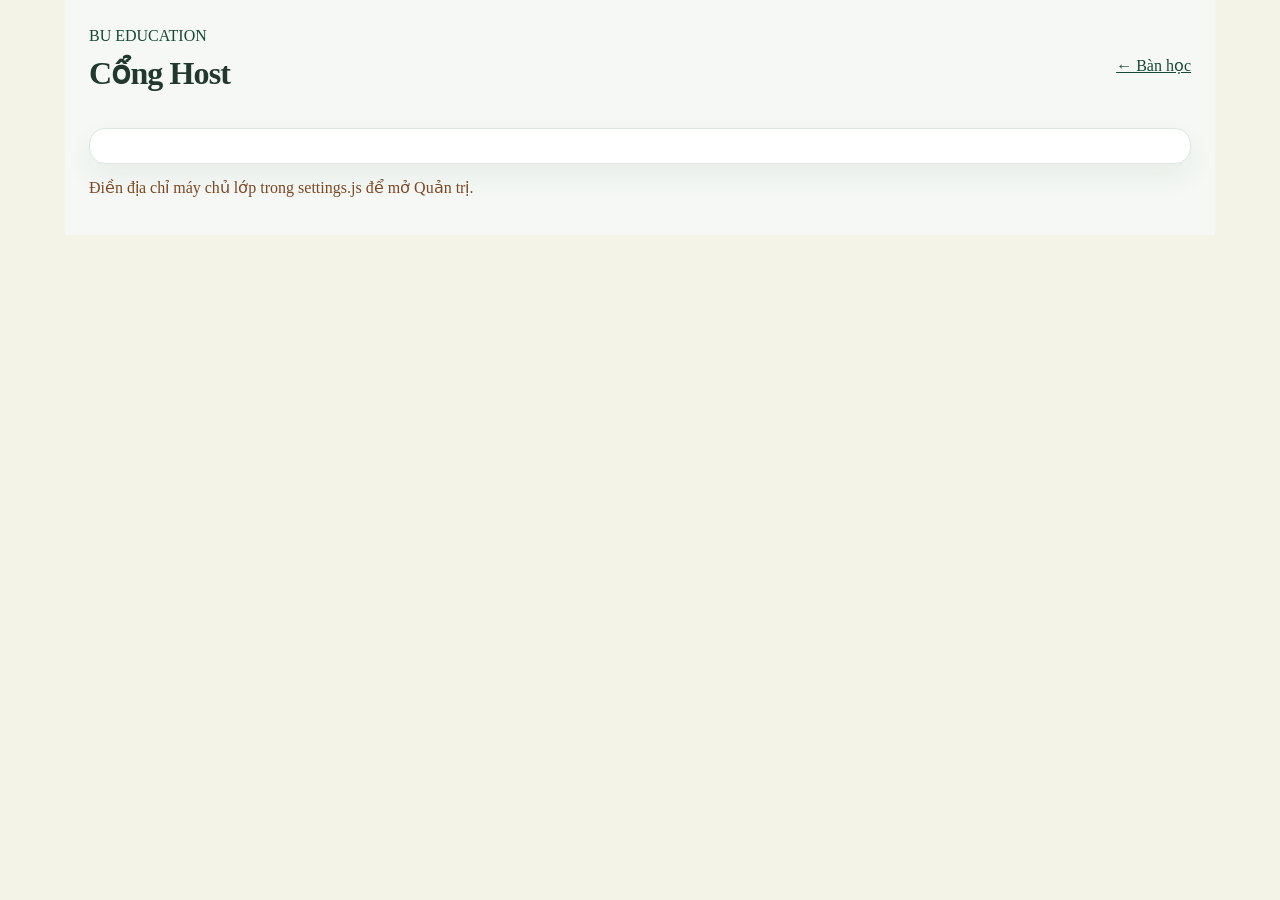
<file: admin.html>
<!doctype html>
<html lang="vi">
<head>
<meta charset="utf-8"><meta name="viewport" content="width=device-width,initial-scale=1">
<meta name="referrer" content="no-referrer"><title>Cổng Host · Bu Education</title>
<style>
:root{color:#233a2d;background:#f3f3e8;font:15px/1.5 system-ui,sans-serif}*{box-sizing:border-box}
[hidden]{display:none!important}body{max-width:1150px;margin:auto;padding:24px}h1,h2,h3,p{margin:0 0 10px}
header{display:flex;align-items:center;justify-content:space-between;gap:10px;margin-bottom:20px}
a{color:#275a42}section{background:#fffdf5;border:1px solid #d5e0ce;border-radius:12px;padding:17px;margin:12px 0}
form,fieldset{display:grid;gap:9px;border:0;padding:0;margin:0}label{display:grid;gap:4px;font-weight:620}
input:not([type=checkbox]),select,button{font:inherit;border:1px solid #b7c9b3;border-radius:7px;padding:7px 10px;color:inherit;background:#fffdf6}
button{background:#e2eee0;cursor:pointer;font-weight:700}button:disabled{opacity:.5;cursor:default}
strong{color:#244f36}button.main{background:#2f6547;color:white;border-color:#2f6547}
fieldset legend{font-weight:740;margin-bottom:6px}.grid{display:grid;grid-template-columns:repeat(auto-fit,minmax(245px,1fr));gap:14px}
.row{display:flex;flex-wrap:wrap;align-items:center;gap:8px;margin:8px 0}.row label,.choice label{display:inline-flex;align-items:center}
.file-list{display:grid;gap:6px;max-height:380px;overflow:auto;padding:4px}
.choice{display:flex;align-items:flex-start;gap:8px;border:1px solid #e3e8db;background:#f8faf1;border-radius:8px;padding:6px}
.choice span{min-width:0;overflow-wrap:anywhere}.choice button{padding:3px 7px}.muted{color:#4c6755}.status{color:#7b4824}
#issued{overflow-wrap:anywhere}details{margin:6px 0;border-bottom:1px solid #dce5d7;padding:5px}summary{cursor:pointer}
dialog{border:1px solid #b3c8b2;background:#fffdf5;border-radius:12px;max-width:min(92vw,590px);width:590px}
dialog::backdrop{background:#18372966}input[type=number]{width:83px}@media(max-width:560px){body{padding:13px}}
</style>
<link rel="stylesheet" href="theme.css?v=2">
<link rel="stylesheet" href="learning.css?v=2">
<link rel="stylesheet" href="workbook.css?v=1">
</head>
<body class="admin-page">
<header><div><span class="muted">BU EDUCATION</span><h1>Cổng Host</h1></div><a href="index.html">← Bàn học</a></header>
<section id="teacherLogin">
 <form id="login"><label>Mật khẩu quản trị<input name="password" type="password" autocomplete="current-password" required maxlength="180"></label>
 <button class="main">Đăng nhập</button></form>
</section>
<p id="status" class="status" role="status"></p>
<div id="workspace" hidden>
 <nav class="admin-tabs" aria-label="Quản lý"><button type="button" data-host-area="class" aria-pressed="true">Học viên online</button>
 <button type="button" data-host-area="study" aria-pressed="false">Người dùng tự học</button></nav>
 <section id="hostStudy" hidden>
 <h2>Người dùng tự học</h2>
 <div class="row"><label>Tìm tên<input type="search" id="hostStudySearch"></label><label>Khối lớp<select id="hostStudyGrade"></select></label>
 <button id="reloadStudy" type="button">Làm mới</button></div>
 <div id="hostStudyList" class="host-users-table"></div></section>
 <div id="hostClass">
 <div class="grid">
  <section><h2>Tạo lớp</h2><form id="newRoom"><label>Tên lớp<input name="name" required maxlength="70" placeholder="Toán 8 · Nhóm thứ Ba"></label>
    <label>Khối<select name="grade" id="newGrade"></select></label><button>Tạo lớp</button></form></section>
  <section><h2>Cấp mật khẩu lớp</h2><form id="newStudent"><label>Lớp<select name="roomId" required></select></label>
    <label>Tên học sinh<input name="name" required maxlength="70"></label><button>Cấp mật khẩu</button></form>
    <output id="issued"></output></section>
 </div>
 <section><label>Lớp đang quản lý<select id="room"></select></label><div id="students"></div></section>
 <div id="roomWorkspace" hidden>
  <section><label>Chương<select id="chapter"></select></label></section>
  <section><h2>Kho tài liệu Drive</h2>
    <div class="row"><button id="sync">Đồng bộ ngay</button><span id="syncStatus" class="muted"></span></div>
    <div class="row"><label>Tìm file <input type="search" id="findFiles" placeholder="Tên PDF, video hoặc ghi chú"></label>
      <label>Loại <select id="fileKind"><option value="">Tất cả</option><option>PDF</option><option>Video</option><option>Ghi chú</option></select></label>
      <label><input type="checkbox" id="unplaced" checked> Chưa xếp chương</label></div>
    <div class="file-list" id="files"></div>
    <form id="place" style="margin-top:10px"><label>Tên buổi học<input name="session" required maxlength="80" placeholder="Buổi 01 · Ôn công thức"></label>
      <button>Gắn vào chương đang chọn</button></form>
    <h3 style="margin-top:12px">Tài liệu trong chương</h3><div id="placed"></div>
  </section>
  <section><h2>Giao bài từ ngân hàng</h2>
    <form id="assignment">
      <label>Tên bài<input name="title" required maxlength="120" placeholder="Luyện tập sau buổi 01"></label>
      <div class="row"><label>Giao cho <select name="studentId" id="assignmentStudent"></select></label><label>Hạn nộp <input name="due" type="date"></label></div>
      <div class="row"><label>Dạng câu <select id="questionType"><option value="">Tổng hợp</option><option value="mcq">Chọn đáp án</option><option value="tf">Đúng / Sai</option><option value="short">Trả lời ngắn</option></select></label>
        <label><input type="checkbox" value="recognize" data-level> Nhận biết</label><label><input type="checkbox" value="apply" data-level> Vận dụng</label><label><input type="checkbox" value="trap" data-level> Dễ sai</label></div>
      <div class="row"><label>Số câu <input id="assignmentCount" type="number" min="1" max="20" value="6"></label><button id="pick" type="button">Tạo đề mẫu</button><span id="picked"></span></div>
      <div id="bank" class="file-list"></div>
      <button class="main">Giao bài đã chọn</button>
    </form>
    <h3 style="margin-top:14px">Bài đã giao và kết quả</h3><div id="assignments"></div>
  </section>
 </div>
</div>
</div>
<dialog id="moveMaterial" aria-labelledby="moveTitle">
 <h2 id="moveTitle">Chuyển tài liệu</h2><form id="moveMaterialForm">
 <label>Chương<select name="chapter" required></select></label>
 <label>Buổi<input name="session" maxlength="80" required></label>
 <label>Thứ tự<input name="order" type="number" min="1" max="999" required></label>
 <div class="row"><button id="cancelMove" type="button">Hủy</button><button class="main">Lưu vị trí</button></div></form>
</dialog>
<script src="settings.js?v=2"></script><script src="data/curriculum.js"></script><script src="class-api.js"></script><script src="math.js?v=4"></script><script src="admin.js?v=3"></script>
</body>
</html>
</file>
<file: theme.css>
@font-face {
  font-family: Inter;
  src: url("assets/Inter.woff") format("woff");
  font-weight: 100 900;
  font-display: swap;
}
@font-face {
  font-family: "STIX Two Text";
  src: url("assets/STIXTwoText.woff") format("woff");
  font-weight: 400 700;
  font-display: swap;
}
@font-face {
  font-family: "STIX Two Text";
  src: url("assets/STIXTwoText-Italic.woff") format("woff");
  font-weight: 400 700;
  font-style: italic;
  font-display: swap;
}
:root {
  --ui-font: Inter, "Segoe UI", system-ui, sans-serif;
  --math-font: "STIX Two Text", "Cambria Math", Georgia, serif;
  --bg: #f7f6f0;
  --paper: #fff;
  --ink: #1b2442;
  --muted: #52607a;
  --stroke: #2c3964;
  --mint: #edf0ff;
  --green: #394bb4;
  --line: #dce0eb;
  --shadow: 0 10px 32px #28345f0b;
  --indigo: #394bb4;
  --indigo-dark: #29398d;
  --indigo-soft: #edf0ff;
  --violet-ink: #3e4794;
  --surface: #f7f8ff;
  --lemon: #edf28e;
  --warm: #fff6d9;
  color-scheme: light;
}
body { font-family: var(--ui-font); color: var(--ink); background: var(--bg); }
button, input, select, textarea { font: inherit; }
h1,h2,h3,h4,h5 { font-family: var(--ui-font); letter-spacing: -.027em; color: var(--ink); }
.sub,small,.eyebrow { color: var(--muted); }
button:focus-visible,input:focus-visible,select:focus-visible,textarea:focus-visible,summary:focus-visible,a:focus-visible {
  outline: 3px solid #5968d2;
  outline-offset: 3px;
}
.btn,.form-wrap .btn {
  background: var(--indigo); color: #fff; border: 1px solid var(--indigo);
  border-radius: 12px; box-shadow: 0 5px 12px #283d9b26;
  font-weight: 700; min-height: 46px;
}
.btn:hover:not(:disabled),.form-wrap .btn:hover:not(:disabled) {
  background: var(--indigo-dark); border-color: var(--indigo-dark);
}
.btn.secondary,.round {
  background: var(--paper); color: var(--indigo-dark); border-color: var(--line);
  box-shadow: none;
}
.btn.secondary:hover:not(:disabled),.round:hover { background: var(--indigo-soft); }
.card,.stat,.question-card,.quiz-palette,.form-card {
  background: var(--paper); border: 1px solid var(--line); box-shadow: var(--shadow);
}
.login-header,.sidebar { background: var(--paper); border-color: var(--line); }
.login-header { padding-inline: max(20px,calc((100% - 1160px) / 2)); }
.brand { gap: 11px; }
.brandmark { background: #2d3f8e; color: var(--lemon); }
.brand-name { color: #26345e; font-weight: 760; letter-spacing: -.05em; }
.login-header>.eyebrow { background: var(--indigo-soft); color: var(--violet-ink); }

.login-body {
  max-width: 1208px; gap: 24px; align-items: stretch;
  grid-template-columns: minmax(0,1.24fr) minmax(340px,.76fr);
  padding-top: clamp(28px,5vw,65px);
}
.login-art,.hero {
  background: linear-gradient(145deg,#f2f1ff 4%,#e7ecff 68%,#dde6ff);
  color: var(--ink); border: 1px solid #d8def5;
  box-shadow: var(--shadow);
}
.login-art::before,.hero::before {
  opacity: .65; background-size: 32px 32px;
  background-image: linear-gradient(#7385bd24 1px,transparent 1px),linear-gradient(90deg,#7385bd24 1px,transparent 1px);
}
.login-art { min-height: 495px; overflow: hidden; }
.login-copy { padding: clamp(25px,4vw,47px) clamp(24px,4vw,47px) 0; }
.login-copy .eyebrow { color: var(--violet-ink); }
.login-art h1 {
  font-size: clamp(35px,4.5vw,64px); line-height: 1.08;
  letter-spacing: -.07em; color: #1c2a56; margin-top: 13px; font-weight: 760;
}
.login-art h1 span { color: var(--indigo); }
.login-art p,.hero-copy p { color: #4b5878; }
.login-illustration { width: min(100%,450px); padding: 1px 22px 21px; }
.login-form {
  display: flex; flex-direction: column; justify-content: center;
  background: var(--paper); border-color: var(--line);
  padding: clamp(24px,3.6vw,40px); box-shadow: var(--shadow);
}
.form-wrap h2 { color: #1b2a53; }
.field label,.class-login label { color: var(--ink); font-weight: 650; }
.field input,.field select,.field textarea,.toolbar input,.toolbar select,.chapter-search input,
.scope-field select,.class-login input,.class-assignment input:not([type=radio]) {
  background: #fff; border-color: #d3daed; color: var(--ink);
}
.online-entry {
  display: flex; align-items: center; gap: 11px; text-align: left; width: 100%;
  padding: 13px 0 0; margin-top: 12px; border-top: 1px solid var(--line);
  color: var(--indigo-dark);
}
.online-entry .entry-icon,.online-emblem {
  display: grid; place-items: center; flex: 0 0 39px; width: 39px; height: 39px;
  border-radius: 11px; background: var(--indigo-soft); color: var(--indigo);
}
.online-entry .entry-text { display: grid; gap: 2px; flex: 1; }
.online-entry strong { font-weight: 700; }
.online-entry small { color: var(--muted); font-size: 12px; }
.online-entry:hover strong { text-decoration: underline; text-underline-offset: 3px; }
.teacher-link { color: var(--indigo-dark); margin-top: 13px; }

.sidebar .brand { flex-shrink: 0; }
.navitem { color: #4b5571; }
.navitem.active { background: var(--indigo-soft); color: var(--indigo-dark); border-color: #e1e6ff; }
.navitem:hover:not(.active) { background: #f4f5fb; color: var(--indigo-dark); }
.navitem[data-page="online"] { color: var(--indigo-dark); }
.avatar { background: #e8ecff; color: var(--indigo-dark); }
.profile button { color: var(--muted); }
.hero { min-height: 224px; }
.hero h1 { color: #1e2c58; }
.home-grade { background: var(--lemon); color: #344120; }
.daily { color: #3e4d74; }
.daily-track { background: #d0d9f4; }
.daily-track span,.quiz-progress div { background: #5366cf; }
.quiz-progress { background: #e9ecfa; }
.stat-icon,.stat:nth-child(3) .stat-icon { color: var(--indigo); background: var(--indigo-soft); }
.stat:nth-child(2) .stat-icon { color: #65511d; background: var(--warm); }
.resume,.assignment { background: #fff8e5; border-color: #ebddad; }
.resume-icon { color: #65511d; background: #f7ebba; }
.chapter-list-head h2,.chapter-card h3,.picker-head h2 { color: var(--ink); }
.chapter-search span { color: var(--muted); }
.chapter-card { border-color: var(--line); box-shadow: 0 3px 12px #28345f08; }
.chapter-card:hover,.chapter-card.selected { background: #fbfcff; border-color: #abb6ed; }
.chapter-index {
  display: inline-flex; width: auto; padding-inline: 9px; min-width: 0;
  font: 650 11px/1 var(--ui-font); color: var(--violet-ink); background: var(--indigo-soft);
}
.chapter-percent,.chapter-meta { color: var(--muted); }
.chapter-actions { border-color: #edf0f6; }
.chapter-actions button { color: var(--indigo-dark); border-color: var(--line); background: #fff; }
.chapter-actions button:last-child { border-color: #dce3ff; background: var(--indigo-soft); }
.chapter-actions button:hover { border-color: #b1bdf4; background: #e7ecff; }
.tag,.badge,.level,.timer { background: var(--indigo-soft); color: var(--violet-ink); font-family: var(--ui-font); }
.level.extension,.trap-chip { background: var(--warm); color: #6e5318; }
.question-card .qprompt { color: var(--ink); font-weight: 590; }
.option,.tf-row,.short-input { background: var(--paper); border-color: var(--line); }
.option:hover:not(:disabled),.option.selected,.tf-choices button.selected { background: var(--indigo-soft); border-color: #9caaeb; color: var(--indigo-dark); }
.letter,.palette button { background: #f0f2fd; color: var(--indigo-dark); border-color: var(--line); }
.palette button.current { color: #fff; background: var(--indigo); border-color: var(--indigo); }
.palette button.answered:not(.current) { background: #e6f4ec; color: #1c5f45; }
.palette button.wrong-answer:not(.current) { background: #fcebe8; color: #8a4235; }
.hint-box,.explanation { background: var(--surface); border-color: var(--line); color: var(--ink); }
.hint-button,.retry-lesson,.class-exam,.picker-tabs button[aria-selected=true] { color: var(--indigo-dark); }
.feedback p,.feedback.bad p { color: var(--ink); }
.result-score,.score-pill,.result-review button.active { background: var(--indigo-soft); color: var(--indigo-dark); }
.result-score b { color: var(--indigo-dark); }
.picker-head,.chapter-picker.lesson-picker { background: var(--paper); border-color: var(--line); }
.chapter-picker[open]::backdrop,.online-dialog::backdrop { background: #17234c69; }
.picker-head .eyebrow,.picker-tabs button,.scope-field label { color: var(--muted); }
.picker-tabs button[aria-selected=true] { border-color: var(--indigo); }
.segment-btn { color: var(--muted); border-color: var(--line); }
.segment-btn:hover:not(:disabled),.segment-btn.active,.level-choices .segment-btn.active {
  color: var(--indigo-dark); background: var(--indigo-soft); border-color: #aab6f0;
}
.saved-runs button,.saved-runs summary { color: var(--indigo-dark); }
.theory-open #pickerBody { background: #fafbff; }
.outline { color: var(--ink); font-family: var(--ui-font); line-height: 1.65; }
.outline .paper-card,.outline-method[open] { background: var(--paper); border-color: var(--line); }
.outline-heading { color: var(--ink); border-color: var(--line); }
.outline-heading > span,.outline .paper-index { background: #e8ecff; color: var(--indigo-dark); }
.outline .paper-heading { background: #f1f3ff; color: var(--ink); border-color: var(--line); }
.outline .outline-method summary.paper-heading:hover { background: #e8edff; }
.paper-index abbr,.paper-rule h5,.paper-method-label,.outline-example h5,.outline-practice h5 { color: var(--indigo-dark); }
.outline-formula,.outline-example,.outline-table thead {
  background: var(--indigo-soft); color: #2a365f; border-color: #8f9ee3;
}
.outline-table th,.outline-table td { border-color: var(--line); }
.outline-table tbody th { color: var(--ink); }
.outline .paper-figures .study-visual,.reasoning-diagram { background: var(--surface); border-color: var(--line); }
.outline .study-visual figcaption,.study-visual figcaption strong,.paper-more,.outline-sources { color: var(--muted); }
.outline-practice,.outline-caution { background: #fff8e4; border-color: #eadfbc; color: var(--ink); }
.outline-practice details > summary,.outline-sources a { color: var(--indigo-dark); }
.paper-steps > li::before { background: var(--indigo-soft); border-color: #d8def8; color: var(--indigo-dark); }
.method-chevron { border-color: var(--violet-ink); }
.diagram-label,.study-visual svg text,.figure svg text,.login-illustration text,.hero-art text { font-family: var(--math-font); }
svg .diagram-label { fill: #293765; }

.math-token,.math-frac,.math-root,.math-vec,.math-angle,.math-bar,.math-script {
  font-family: var(--math-font);
  font-size: 1.11em;
  font-weight: 500;
  font-variant-numeric: lining-nums;
  font-variant-ligatures: none;
}
.math-var { font-style: italic; }
.math-frac,.math-root,.math-vec,.math-angle,.math-bar,.math-script { white-space: nowrap; }
.math-frac .math-token,.math-root .math-token,.math-vec .math-token,.math-angle .math-token,.math-bar .math-token,.math-script .math-token { font-size: 1em; }
.math-frac { margin-inline: .14em; line-height: 1.04; align-items: stretch; }
.math-frac > span { padding-inline: .18em; }
.math-root { display: inline-flex; align-items: baseline; margin-inline: .02em; }
.math-root .math-rad { border-top: .06em solid currentColor; margin-left: -.09em; padding: .02em .09em 0 .13em; }
.math-script sup,.math-script sub { font-size: .70em; line-height: 0; }
.math-script sup { vertical-align: .56em; }
.math-script sub { vertical-align: -.25em; }
.math-bar { text-decoration: overline; text-decoration-thickness: .055em; }

.online-dialog {
  width: min(760px,calc(100% - 28px)); max-height: min(86vh,900px); padding: 0;
  border: 1px solid #d7dff6; border-radius: 22px; color: var(--ink); background: var(--paper);
  box-shadow: 0 28px 88px #18244b45; overscroll-behavior: contain;
}
.online-dialog::backdrop { backdrop-filter: blur(2px); }
.online-heading {
  display: flex; gap: 13px; align-items: center; padding: 23px 25px;
  background: linear-gradient(120deg,#eff1ff,#f7f8ff); border-bottom: 1px solid var(--line);
}
.online-heading h2 { margin: 0; font-size: clamp(21px,4vw,27px); }
.online-heading .round { margin-left: auto; flex: 0 0 auto; }
.online-workspace { padding: 22px 25px 26px; }
.replay-card { background: var(--surface); border-color: var(--line); color: var(--ink); }
.online-workspace>.replay-card { padding: 0; background: var(--paper); border: 0; }
.class-login { width: min(100%,390px); gap: 9px; }
.class-login input { min-height: 44px; }
.class-login .btn { justify-self: start; }
.online-classbar { display: grid; gap: 8px; margin-bottom: 14px; }
.online-classbar select { width: 100%; padding: 10px; color: var(--ink); border: 1px solid var(--line); border-radius: 9px; background: var(--surface); }
.online-classbar label { font-weight: 700; }
.class-assignment fieldset { border-color: var(--line); }
.online-status { color: var(--muted); max-width: 55ch; }
.online-actions { display: flex; flex-wrap: wrap; gap: 9px; }
.replay-card .login-error:empty { display: none; }

.admin-page { color: var(--ink); background: var(--bg); }
.admin-page a,.admin-page strong,.admin-page .muted { color: var(--indigo-dark); }
.admin-page header,.admin-page section { border-color: var(--line); }
.admin-page section { background: var(--paper); box-shadow: var(--shadow); border-radius: 16px; }
.admin-page button,.admin-page select,.admin-page input:not([type=checkbox]) { border-color: var(--line); }
.admin-page button { color: var(--indigo-dark); background: var(--indigo-soft); }
.admin-page button.main { color: #fff; background: var(--indigo); border-color: var(--indigo); }
.admin-page select,.admin-page input:not([type=checkbox]) { background: var(--surface); }
.admin-page .choice,.admin-page dialog { background: var(--surface); border-color: var(--line); }

@media(max-width: 850px) {
  .login-body { grid-template-columns: minmax(0,1.08fr) minmax(280px,.92fr); gap: 16px; }
  .login-art { min-height: 420px; }
}
@media(max-width: 600px) {
  .login-header { padding-inline: 17px; }
  .login-body { padding: 16px 14px 26px; gap: 12px; }
  .login-art { min-height: 0; }
  .login-art h1 { font-size: clamp(29px,7.8vw,39px); }
  .login-illustration { width: min(100%,310px); padding-bottom: 10px; }
  .login-form { padding: 20px; }
  .sidebar nav { background: #fffffff7; border-color: var(--line); }
  .sidebar nav .navitem { padding-inline: 3px; }
  .hero { min-height: 168px; }
  .chapter-actions button { font-size: 12px; }
  .online-heading,.online-workspace { padding: 16px; }
  .outline .paper-heading { background: #f1f3ff; }
}
</file>
<file: learning.css>
:root {
  --sage: #1d684f;
  --sage-soft: #e4f3e7;
  --rose: #9c432c;
  --rose-soft: #fae7dc;
  --violet: #5848a3;
  --violet-soft: #ede9fb;
  --paper-cream: #fbf8ed;
  --ochre: #896121;
  --ochre-soft: #faeed1;
}
.login-art {
  background: linear-gradient(135deg,#f7f0ff 0%,#eeefff 43%,#dff2e8 100%);
  border-color: #dedbef;
}
.login-art h1 span { color: #315989; }
.login-paths { display:grid;grid-template-columns:1fr 1fr;gap:10px; }
.login-paths #loginButton { background:var(--sage);border-color:var(--sage); }
.login-paths #loginButton:hover { background:#16523f; }
.login-paths #practiceLogin { background:var(--rose-soft);border-color:#eed2c2;color:var(--rose);box-shadow:none; }
.login-paths #practiceLogin:hover { background:#f7d9cb; }
.online-entry { color:var(--violet); }
.online-entry:hover { background:var(--violet-soft); }
.online-entry .entry-icon,.online-emblem { background:var(--violet-soft);color:var(--violet); }
.teacher-link { margin-top:10px;display:inline-block; }
.navitem[data-page=study].active { color:var(--sage);background:var(--sage-soft); }
.navitem[data-page=exam].active { color:var(--rose);background:var(--rose-soft); }
.navitem[data-page=online]:hover { color:var(--violet);background:var(--violet-soft); }
.learn-cover { display:flex;align-items:end;justify-content:space-between;gap:18px;padding:clamp(20px,4vw,44px);border:1px solid;border-radius:21px;margin-bottom:24px; }
.learn-cover h1,.reader-head h1 { margin:0;font-size:clamp(27px,5vw,50px);line-height:1.12;letter-spacing:-.05em; }
.learn-cover p { margin:9px 0 0;color:var(--muted); }
.book-cover { background:linear-gradient(115deg,#e5f4e9,#f7f6e6 73%);border-color:#cde3d3; }
.book-cover h1 { color:#204b3e; }
.exam-cover { background:linear-gradient(115deg,#fae6db,#fbf2df 75%);border-color:#eedacf; }
.exam-cover h1 { color:#773925; }
.learn-field { display:grid;gap:7px;font-weight:700;color:var(--ink); }
.learn-field select { color:var(--ink);border:1px solid var(--line);border-radius:9px;background:white;min-height:42px;max-width:100%;padding:8px 32px 8px 11px; }
.book-grid { display:grid;grid-template-columns:repeat(auto-fit,minmax(min(100%,285px),1fr));gap:14px; }
.book-tile { display:grid;grid-template-columns:auto 1fr auto;gap:12px;align-items:center;text-align:left;padding:15px;border:1px solid #dce4da;border-radius:14px;background:#fff;min-height:88px;color:var(--sage); }
.book-tile:hover { border-color:#91baa4;background:#f5fbf6; }
.book-tile strong,.book-tile small { display:block; }
.book-tile strong { color:var(--ink);font-size:15px; }
.book-tile small { margin-top:3px; }
.book-number { display:grid;place-items:center;font-weight:800;font-variant-numeric:tabular-nums;border-radius:9px;background:var(--sage-soft);width:36px;height:36px; }
.book-tile:nth-child(3n+2) .book-number { background:var(--ochre-soft);color:var(--ochre); }
.book-tile:nth-child(3n) .book-number { background:var(--violet-soft);color:var(--violet); }
.book-tile[hidden] { display:none; }
.reader-head { border-bottom:1px solid var(--line);padding-bottom:20px;margin-bottom:20px; }
.reader-head h1 { font-size:clamp(25px,4vw,42px); }
.reader-back { border:0;background:none;padding:0;margin-bottom:12px;color:var(--sage);font-weight:700; }
.reader-layout { display:grid;grid-template-columns:minmax(150px,220px) minmax(0,1fr);align-items:start;gap:24px; }
.reader-toc { position:sticky;top:89px;display:grid;gap:4px;padding:14px 12px;max-height:calc(100vh - 105px);overflow:auto;border-radius:12px;border:1px solid #dce4da;background:#f1f7ed; }
.reader-toc strong { padding:7px 8px 3px;color:#285b49; }
.reader-toc a { display:block;padding:5px 8px;text-decoration:none;color:#28493d;border-radius:6px; }
.reader-toc a:hover { background:#e0efdf; }
.reader-toc .toc-indent { margin-left:8px;font-size:13px; }
.reader-body [id] { scroll-margin-top:94px; }
.reader-body .outline { max-width:unset; }
.reader-body .outline-topic .paper-heading { background:#e9f4e9;color:#254d3c; }
.reader-body .outline-method .paper-heading { background:#f1ecfb;color:#3d326d; }
.reader-body .outline-method[open] .paper-heading { background:#e9e2fa; }
.reader-body .outline-formula { background:#f4f0fb;border-color:#9b88cf; }
.reader-body .paper-index { background:#d9ebdb;color:#265840; }
.reader-body .outline-method .paper-index { background:#e1d7f5;color:#4e3f8f; }
.reader-body .paper-copy { font-size:15px;line-height:1.68; }
.reader-body .paper-copy h5 { margin:.8rem 0 .35rem; }
.reader-body .method-rule { margin:10px 0; }
.reader-body .method-rule summary { color:var(--violet);font-weight:700;cursor:pointer; }
.reader-body .outline-practice { background:var(--paper-cream); }
.reader-pages { display:flex;justify-content:space-between;gap:12px;margin-top:22px; }
.chapter-exercises { margin-top:24px; }
.book-exercise { padding:15px 18px;margin-bottom:11px;border:1px solid #eadfbf;border-radius:12px;background:#fffdf7;line-height:1.6;overflow-wrap:anywhere; }
.book-exercise ol { padding-left:25px; }
.book-exercise .figure { max-width:420px; }
.book-exercise summary { color:var(--ochre);font-weight:700;cursor:pointer; }
.exercise-line { display:flex;align-items:center;gap:10px;margin-bottom:6px; }
.exercise-line strong { color:var(--ochre); }
.exercise-line span { font-size:12px;color:var(--muted); }
.exam-tools,.exam-switch,.exam-links { display:flex;align-items:center;gap:8px;flex-wrap:wrap; }
.exam-tools { justify-content:space-between;margin-bottom:13px; }
.exam-switch button,.exam-links button,.exam-saved button { padding:8px 12px;border:1px solid #e4d9d1;background:#fff;border-radius:9px;color:#703e2f;font-weight:680; }
.exam-switch button[aria-pressed=true] { background:var(--rose-soft);border-color:#eacbbd; }
.exam-saved { margin-bottom:14px;border:1px solid var(--line);background:#fff;padding:11px 14px;border-radius:11px; }
.exam-saved summary { cursor:pointer;font-weight:700;color:var(--rose); }
.exam-saved button { display:flex;gap:8px;margin:8px 0 0;align-items:center; }
.exam-columns { display:grid;grid-template-columns:repeat(auto-fit,minmax(min(100%,350px),1fr));gap:16px;align-items:start; }
.exam-form,.exam-original { background:#fff;padding:18px;border:1px solid #e8ded8;border-radius:15px; }
.exam-form { display:grid;gap:12px;max-width:700px; }
.exam-form h2,.exam-original h2 { margin:0 0 4px;font-size:20px; }
.exam-form fieldset { border:0;padding:0;margin:0;min-width:0; }
.exam-form legend { padding:0;margin-bottom:6px;font-weight:700; }
.exam-chapters { display:grid;gap:4px;max-height:230px;overflow:auto;padding:5px; }
.exam-chapters label,.exam-levels label { display:flex;align-items:baseline;gap:5px; }
.exam-chapters input,.exam-levels input { accent-color:var(--rose); }
.exam-levels { display:flex;gap:8px;flex-wrap:wrap; }
.exam-levels label { padding:5px 9px;background:var(--rose-soft);border-radius:8px;color:#703e2f; }
.exam-form .btn { background:var(--rose);border-color:var(--rose);justify-self:start; }
.exam-form .btn:hover:not(:disabled) { background:#7a321f; }
.exam-source { display:flex;justify-content:space-between;align-items:center;gap:10px;padding:11px 0;border-top:1px solid #f1e9e4; }
.exam-source small { display:block; }
.exam-source .btn { flex:none;text-decoration:none; }
.exam-source strong { overflow-wrap:anywhere; }
.exam-library { border-color:#dce8df; }
.library-filters { display:grid;grid-template-columns:minmax(170px,2fr) repeat(3,minmax(110px,1fr));gap:10px;margin-top:14px; }
.library-filters input { min-width:0;width:100%;font:inherit;color:inherit;border:1px solid #d5e2d6;border-radius:9px;background:#fff;padding:8px 10px; }
.library-count { margin:10px 0 7px; }
.reference-paper { margin-top:14px;padding:16px 0 4px;border-top:1px solid #e3ece3; }
.reference-paper h3,.reference-paper p { margin:0 0 6px; }
.reference-paper small { display:block;color:#4a6254; }
.reference-actions { display:flex;gap:8px;flex-wrap:wrap;margin-top:11px; }
.reference-actions a { text-decoration:none; }
.exam-format-summary { display:flex; flex-wrap:wrap; gap:7px; }
.exam-format-summary span { background:#edf5ed; border-radius:8px; padding:5px 10px; color:#28543c; }
.exam-part-scores { justify-content:center; margin:16px 0 0; }
#appView:has(.timed-paper) > .sidebar { position:relative; }
#appView.quiz-active .main:has(.timed-paper) { width:100%; max-width:1380px; padding-bottom:48px; }
.timed-paper { --exam-edge:#d9e5da; --exam-ink:#214c38; }
.timed-heading { padding:clamp(18px,3vw,36px); background:#eaf4e9; border:1px solid var(--exam-edge); border-radius:17px 17px 0 0; }
.timed-heading h1 { margin:0; color:var(--exam-ink); font-size:clamp(26px,4vw,42px); line-height:1.12; }
.timed-heading p { margin:8px 0 0; color:#4c6658; }
.timed-toolbar { position:sticky; top:0; z-index:4; display:flex; gap:10px; align-items:center; padding:10px clamp(10px,2vw,20px); background:#fff; border:1px solid var(--exam-edge); border-radius:0 0 12px 12px; box-shadow:0 4px 12px #2d504310; }
.timed-status { display:grid; gap:2px; margin-left:auto; text-align:right; color:#335d49; font-size:14px; }
.timed-status .save-status { padding:0; white-space:nowrap; }
.timed-status .save-status:empty { display:none; }
.timed-toolbar .timer { margin-left:0; min-width:5ch; text-align:center; font-variant-numeric:tabular-nums; }
.timed-toolbar .timer-low { background:#fee5de; color:#932d20; }
.timed-toolbar .btn { min-height:40px; padding:6px 12px; white-space:nowrap; }
.timed-parts { display:flex; flex-wrap:wrap; gap:7px; margin:14px 0; }
.timed-parts button { min-height:38px; padding:6px 12px; border:1px solid var(--exam-edge); border-radius:8px; background:#fff; color:var(--exam-ink); }
.timed-parts button:hover { background:#eaf4e9; }
.timed-section { background:#fff; border:1px solid var(--exam-edge); border-radius:13px; overflow:hidden; margin-bottom:18px; scroll-margin-top:85px; }
.timed-section > header { display:flex; align-items:baseline; flex-wrap:wrap; gap:4px 15px; justify-content:space-between; background:#f1f7ef; color:var(--exam-ink); padding:13px clamp(14px,3vw,30px); }
.timed-section h2 { margin:0; font-size:clamp(17px,2.1vw,22px); }
.timed-section > header span { white-space:nowrap; }
.timed-question { padding:18px clamp(14px,3vw,30px) 20px; border-top:1px solid #e6eee7; overflow-wrap:anywhere; }
.timed-question .figure { max-width:530px; }
.timed-prompt { margin:0 0 13px; font-size:clamp(16px,2vw,21px); line-height:1.5; }
.timed-prompt strong { color:var(--exam-ink); }
.timed-options { display:grid; grid-template-columns:repeat(2,minmax(0,1fr)); gap:8px 12px; }
.timed-choice { display:flex; align-items:center; gap:9px; min-height:42px; padding:7px 12px; border:1px solid #e0e9e0; border-radius:8px; background:#f8faf7; cursor:pointer; }
.timed-choice:has(input:checked) { border-color:#4c8b67; background:#e4f3e8; color:#17492f; }
.timed-choice:focus-within { outline:2px solid #4c8b67; outline-offset:1px; }
.timed-choice input { width:16px; height:16px; flex:none; margin:0; accent-color:#2e704c; }
.timed-statement { display:grid; grid-template-columns:minmax(0,1fr) auto; align-items:center; gap:8px 16px; padding:9px 0; }
.timed-statement + .timed-statement { border-top:1px solid #edf1ec; }
.timed-binary { display:flex; gap:6px; }
.timed-binary .timed-choice { white-space:nowrap; }
.timed-short { width:min(100%,280px); min-height:44px; font-size:16px; }
.timed-end { display:flex; justify-content:flex-end; }
@media(max-width:600px) {
  #appView.quiz-active .main:has(.timed-paper) { padding-inline:10px; }
  .timed-toolbar { gap:5px; padding:7px; }
  .timed-toolbar .btn { min-height:38px; padding-inline:8px; }
  .timed-status { font-size:12px; }
  .timed-toolbar .timer { font-size:13px; padding:7px 6px; }
  .timed-options,.timed-statement { grid-template-columns:minmax(0,1fr); }
}
@media(max-width:360px) {
  .timed-toolbar { flex-wrap:wrap; }
  .timed-status { margin-left:auto; }
  .timed-section { scroll-margin-top:108px; }
}
@media(max-width:680px) { .library-filters { grid-template-columns:repeat(2,minmax(0,1fr)); } }
@media(max-width:380px) { .library-filters>label:first-child { grid-column:1/-1; } }
.timer-low { color:#932d20;background:#fee5de; }
.admin-page .admin-tabs { display:flex;flex-wrap:wrap;gap:8px; }
.admin-page .admin-tabs button[aria-pressed=true] { background:var(--violet);color:#fff; }
.admin-page .host-users-table { overflow:auto; }
.admin-page .host-users-table table { border-collapse:collapse;width:100%;text-align:left;min-width:480px; }
.admin-page .host-users-table th,.admin-page .host-users-table td { padding:8px;border-bottom:1px solid var(--line); }
@media(max-width:780px){
  .reader-layout{grid-template-columns:1fr;gap:13px;}
  .reader-toc{position:static;max-height:180px;}
  .learn-cover{align-items:start;}
}
@media(max-width:520px){
  .learn-cover{display:grid;gap:12px;margin-bottom:16px;}
  .learn-cover select{width:100%;}
  .exam-source{align-items:start;flex-wrap:wrap;}
  .exam-levels label{font-size:13px;}
  .reader-body .paper-copy{font-size:14px;}
  .reader-pages .btn{min-height:42px;padding:6px 11px;}
}
.study-share { display:flex;align-items:center;gap:6px;margin-top:20px;color:var(--muted); }
.study-share input { accent-color:var(--sage); }
.math-frac .math-prose { font-family:var(--ui-font);font-size:.77em;font-style:normal; }
.book-progress { grid-column:2/-1;display:flex;align-items:center;gap:8px; }
.book-progress small { flex:none;font-variant-numeric:tabular-nums;margin:0;font-size:11px; }
.book-progress-track { flex:1;background:#e4ebe5;border-radius:20px;height:4px;overflow:hidden; }
.book-progress-track > span { display:block;height:100%;background:var(--sage); }
</file>
<file: workbook.css>
:root {
  --ui-font:"Times New Roman",Times,"Liberation Serif",serif;
  --math-font:"STIX Two Text","Cambria Math","Times New Roman",serif;
  --ink:#20382d;
  --muted:#52665b;
  --paper:#fff;
  --bg:#f5f8f5;
  --line:#dce7df;
  --stroke:#294d3a;
  --mint:#eaf5ec;
  --green:#246348;
  --indigo:#246348;
  --indigo-dark:#174934;
  --indigo-soft:#eaf5ec;
  --violet-ink:#28543d;
  --surface:#f5faf6;
  --sage:#246348;
  --sage-soft:#eaf5ec;
  --rose:#246348;
  --rose-soft:#eaf5ec;
  --violet:#326252;
  --violet-soft:#e7f2ee;
  --paper-cream:#fffbef;
  --ochre:#7c561e;
  --ochre-soft:#fff1cf;
  --shadow:0 12px 28px #1e4b3410;
}
body { font:16px/1.55 var(--ui-font); }
button,input,select,textarea { font-family:var(--ui-font); }
button:focus-visible,input:focus-visible,select:focus-visible,textarea:focus-visible,summary:focus-visible,a:focus-visible {
  outline-color:#258460;
}
.login-header,.sidebar { border-bottom-color:var(--line); }
.brand-name { color:#193f2d;letter-spacing:-.02em; }
.brandmark,.avatar { background:#245d43;color:#fff; }
.login-art,.hero { background:linear-gradient(137deg,#f0f8ef,#ddede0);border-color:#d4e6d7; }
.login-art::before,.hero::before {
  background-image:linear-gradient(#75998321 1px,transparent 1px),linear-gradient(90deg,#75998321 1px,transparent 1px);
}
.login-art h1 { letter-spacing:-.04em; }
.login-art h1 span { color:#1c5b40; }
.login-form .form-wrap h2 { color:#193f2d; }
.login-form .field label { font-size:17px; }
.login-form .btn { font-size:17px; }
.brand-home { border:0;background:none;padding:0;text-align:left; }
.navitem[data-page].active,.navitem[data-page=online]:hover { background:#e8f3eb;color:#1c583e; }
.portal-home { max-width:1120px;margin-inline:auto; }
.hub-cover { position:relative;overflow:hidden;border:1px solid #d2e7d8;border-radius:22px;background:#e9f5e9;
  padding:clamp(24px,5vw,52px);margin-bottom:22px; }
.hub-cover h1 { margin:0;font-size:clamp(37px,6vw,64px);line-height:1.06;letter-spacing:-.038em;color:#174c34; }
.hub-cover p { margin:8px 0 0;font-size:17px;color:#415d4c; }
.hub-cover .hero-art { max-width:250px;right:34px;top:12px;bottom:auto;opacity:.72; }
.hub-grid { display:grid;grid-template-columns:repeat(3,minmax(0,1fr));gap:15px; }
.hub-card { display:grid;grid-template-columns:1fr auto;align-items:start;gap:12px;text-align:left;background:#fff;
  min-height:190px;padding:19px;border:1px solid #d7e5d9;border-radius:16px;color:#245d43;box-shadow:var(--shadow); }
.hub-card:hover { background:#f4faf5;border-color:#9cbea8; }
.hub-card-icon { display:grid;place-items:center;width:42px;height:42px;border-radius:10px;background:#e5f2e8; }
.hub-card[data-hub=exam] .hub-card-icon { background:#fff1cf;color:#77531e; }
.hub-card[data-hub=online] .hub-card-icon { background:#e4f1ef;color:#295a50; }
.hub-card strong { color:#1b4430;font-size:26px;line-height:1.1; }
.hub-card small { grid-column:1/-1;color:#52665b;font-size:16px;line-height:1.45; }
.hub-card > .icon { margin-top:11px; }
.hub-host { display:inline-block;margin-top:18px;color:#285a40; }
.online-heading,.online-workspace { background:#fff; }
.online-emblem { background:#e5f2e8;color:#1f5c42; }
.class-login input { border-color:#cadbce; }
.online-actions .btn.secondary { display:inline-flex;gap:7px;align-items:center;text-decoration:none; }
.online-actions .zalo-number { font-variant-numeric:tabular-nums; }
.book-cover,.exam-cover { background:linear-gradient(115deg,#e8f5eb,#f4f9f2);border-color:#d4e6d7; }
.book-cover h1,.exam-cover h1 { color:#1a4f36; }
.exam-form,.exam-original { border-color:var(--line); }
.exam-switch button,.exam-links button,.exam-saved button { border-color:var(--line);color:#214e38; }
.exam-switch button[aria-pressed=true] { background:#e7f3e9;border-color:#b6d1be; }
.exam-form .btn { background:#246348;border-color:#246348; }
.exam-form .btn:hover:not(:disabled) { background:#174934; }
.exam-levels label { color:#23563b; }
.exam-levels label:has(input[value=trap]) { color:#784e17;background:#fff2d8; }
.exam-source { border-top-color:var(--line); }
.exam-chapters input,.exam-levels input { accent-color:#246348; }
.math-frac .math-prose { font-family:var(--ui-font); }
.book-contents { max-width:1000px;margin-inline:auto;background:white;padding:clamp(16px,4vw,34px);border:1px solid var(--line);border-radius:16px; }
.book-contents .chapter-list-head { margin-bottom:14px; }
.book-contents h2 { margin:0;font-size:29px; }
.book-volume + .book-volume { margin-top:22px; }
.book-volume h3 { font-size:17px;font-weight:700;color:#2a603f;margin:0;padding:7px 0;border-bottom:1px solid #cfe0d3; }
.book-contents-row { display:grid;grid-template-columns:auto minmax(0,1fr) minmax(74px,125px) auto;gap:11px;align-items:center;
  text-align:left;width:100%;padding:12px 0;border:0;border-bottom:1px solid #e6ede7;background:#fff;color:#295e42; }
.book-contents-row:hover { background:#f4faf4; }
.book-contents-row[hidden] { display:none; }
.contents-number { display:grid;place-items:center;font-weight:700;border-radius:7px;background:#e9f3eb;width:34px;height:34px; }
.contents-label strong,.contents-label small { display:block; }
.contents-label strong { color:var(--ink);font-size:18px; }
.contents-label small { font-size:14px; }
.contents-progress { display:flex;align-items:center;justify-content:end;gap:6px;font-size:14px;font-variant-numeric:tabular-nums; }
.contents-progress>span { display:block;width:min(70%,65px);height:5px;background:#e3ebe5;border-radius:10px;overflow:hidden; }
.contents-progress i { display:block;height:100%;background:#367956; }
.document-header { margin:0 0 19px; }
.document-header h1 { margin:4px 0;font-size:clamp(28px,4vw,47px);line-height:1.08;color:#174c34; }
.document-layout { display:grid;grid-template-columns:minmax(174px,230px) minmax(0,1fr);align-items:start;gap:19px; }
.document-toc { position:sticky;top:86px;max-height:calc(100vh - 100px);overflow:auto;padding:13px;border:1px solid #d8e6db;background:#f0f8f0;border-radius:11px; }
.document-toc h2 { margin:0 0 6px;font-size:20px;color:#234e37; }
.document-toc ol,.document-toc ul { list-style:none;padding:0;margin:0; }
.document-toc li { margin:3px 0; }
.document-toc a { display:block;padding:5px 6px;color:#264e39;text-decoration:none;border-radius:5px;line-height:1.25; }
.document-toc a:hover { background:#e2f0e3; }
.document-toc details summary { cursor:pointer;color:#254a36;font-weight:700;line-height:1.27;padding:6px; }
.document-toc details li { font-size:14px;margin-left:12px; }
.workbook-paper { background:#fff;border:1px solid #dce8df;border-radius:14px;box-shadow:var(--shadow);padding:clamp(15px,3vw,33px);min-width:0; }
.workbook-paper [id] { scroll-margin-top:86px; }
.workbook-lesson { margin:0 0 31px; }
.workbook-lesson>h2 { margin:0 0 16px;border-bottom:2px solid #75a888;padding:8px 0 11px;color:#1b5237;font-size:clamp(25px,3vw,32px);line-height:1.17; }
.workbook-part { margin:17px 0; }
.workbook-section-heading { display:flex;gap:9px;align-items:center;margin:0 0 11px;padding:7px 8px;background:#eaf4ec;color:#214c35;border-left:3px solid #4b8861;font-size:21px;line-height:1.2; }
.workbook-section-heading span { display:grid;place-items:center;min-width:28px;height:26px;border-radius:4px;background:#d5e9d9;font-size:15px; }
.book-topic { padding:7px 3px 10px; }
.book-topic h4 { color:#254e38;font-size:19px;margin:2px 0 7px; }
.workbook-paper .paper-body { padding:0; }
.workbook-paper .paper-copy,.workbook-paper .paper-facts { font-size:17px;line-height:1.52; }
.workbook-paper p { margin:.35em 0; }
.workbook-paper .paper-facts,.workbook-paper .paper-steps { padding-left:23px; }
.workbook-paper .outline-formula { background:#eef7f1;border-color:#67a381;font-size:1.06em; }
.workbook-paper .paper-rule h5,.method-detail h5 { font-size:17px;color:#26523b;margin:.65em 0 .24em; }
.workbook-paper .outline-example { background:#f8fbf8;border:1px solid #dce9df;margin:11px 0;padding:11px 13px; }
.workbook-paper .outline-caution { background:#fffaee;border-color:#ead4a6;color:#694e23; }
.workbook-method { border:1px solid #d8e6dc;margin:8px 0;border-radius:8px;overflow:hidden; }
.workbook-method>summary { display:flex;align-items:baseline;gap:9px;padding:9px 12px;background:#f1f8f2;cursor:pointer;color:#1d5035; }
.workbook-method>summary::after { content:'＋';margin-left:auto;align-self:center; }
.workbook-method[open]>summary::after { content:'−'; }
.workbook-method>summary>span { flex:none;color:#406851;font-size:14px; }
.workbook-method>summary>strong { font-size:18px; }
.method-detail { padding:12px 15px; }
.workbook-exercise { border:1px solid #dfe9e0;padding:12px 13px;margin:9px 0;background:#fff;border-radius:8px; }
.workbook-exercise .exercise-line strong { color:#255a3f; }
.workbook-exercise .exercise-line span { color:#506258;font-size:13px; }
.workbook-exercise .figure { max-width:420px; }
.book-question-text { margin:0 0 8px;font-size:17px; }
.book-fields,.book-tf fieldset { margin:0;padding:0;border:0;min-inline-size:0; }
.book-choices { display:grid;grid-template-columns:1fr 1fr;gap:6px; }
.book-choices label,.book-tf-picks label { display:flex;align-items:baseline;gap:6px;padding:6px 7px;background:#f7faf7;border:1px solid #e1ebe1;border-radius:7px;cursor:pointer; }
.book-choices label:has(:checked),.book-tf-picks label:has(:checked) { background:#e5f3e8;border-color:#98c3a5; }
.book-choices input,.book-tf-picks input { accent-color:#246348; }
.book-tf { padding-left:23px; }
.book-tf li { margin-bottom:9px; }
.book-tf-picks,.book-exercise-actions { display:flex;align-items:start;gap:9px;flex-wrap:wrap; }
.book-short { display:flex;align-items:center;gap:8px; }
.book-short input { padding:6px 8px;max-width:100%;border:1px solid #a8c6b1;border-radius:6px; }
.book-exercise-actions { margin-top:10px; }
.book-exercise-actions .btn,.workbook-exercise .btn.secondary { min-height:35px;padding:5px 12px; }
.book-hint { flex:1;min-width:100px;color:#38605b; }
.book-hint summary,.workbook-sources summary { cursor:pointer;font-weight:700; }
.book-feedback { margin:10px 0;padding:8px 11px;border-left:3px solid #639c77;background:#eef7ee;color:#244e36; }
.book-feedback.review { border-color:#be8b45;background:#fff7e8;color:#70491e; }
.book-error { color:#963c30; }
.book-error:empty { display:none; }
.workbook-sources { margin-top:15px;color:#415d4c; }
.workbook-sources a { color:#1e5e42; }
.workbook-sources li { overflow-wrap:anywhere; }
@media(max-width:830px) {
  .document-layout { grid-template-columns:1fr;gap:11px; }
  .document-toc { position:static;max-height:165px; }
  .hub-cover .hero-art { display:none; }
}
@media(max-width:670px) {
  .hub-grid { grid-template-columns:1fr; }
  .hub-card { min-height:0;padding:15px; }
  .book-choices { grid-template-columns:1fr; }
  .book-short { flex-wrap:wrap; }
  .contents-progress { min-width:35px; }
  .contents-progress>span { display:none; }
  .book-contents-row { grid-template-columns:auto minmax(0,1fr) auto auto;gap:7px; }
  .contents-label strong { font-size:17px; }
  .workbook-paper .paper-body.has-figures { display:block; }
}
.math-binom { display:inline-flex;align-items:center;vertical-align:middle;gap:.14em;line-height:1.05;font-family:var(--math-font); }
.math-binom > .math-stack { display:grid;text-align:center; }
.document-toc li.toc-method { margin-left:22px;color:#52665b; }
.document-toc li.toc-method a { color:#425d4d; }
.workbook-model { margin:9px 0;padding:8px 10px;border:1px solid #dce8df;border-radius:8px;background:#f7faf7; }
.workbook-model summary { cursor:pointer;color:#275a3f;font-weight:700; }
.workbook-model>div { margin-top:6px; }
.method-practice { margin-top:16px;padding:12px 14px;background:#f3f8f3;border:1px solid #d8e7d9;border-radius:10px; }
.method-practice>h5 { margin:0 0 9px;color:#1c533c;font-size:17px; }
.method-practice .workbook-exercise:last-child { margin-bottom:0; }
.book-order { padding-left:24px; }
.book-order li+li { margin-top:5px; }
.book-written { display:grid;gap:5px; }
.book-written textarea { width:100%;padding:8px;border:1px solid #a8c6b1;border-radius:6px;resize:vertical;font:inherit; }
.book-written-response { white-space:pre-wrap;overflow-wrap:anywhere; }
.reviewed-source { margin:13px 0 0;color:#476352;font-size:.86em; }
.reviewed-source a { color:inherit;text-underline-offset:3px; }
.no-extra-practice { display:none; }
</file>
